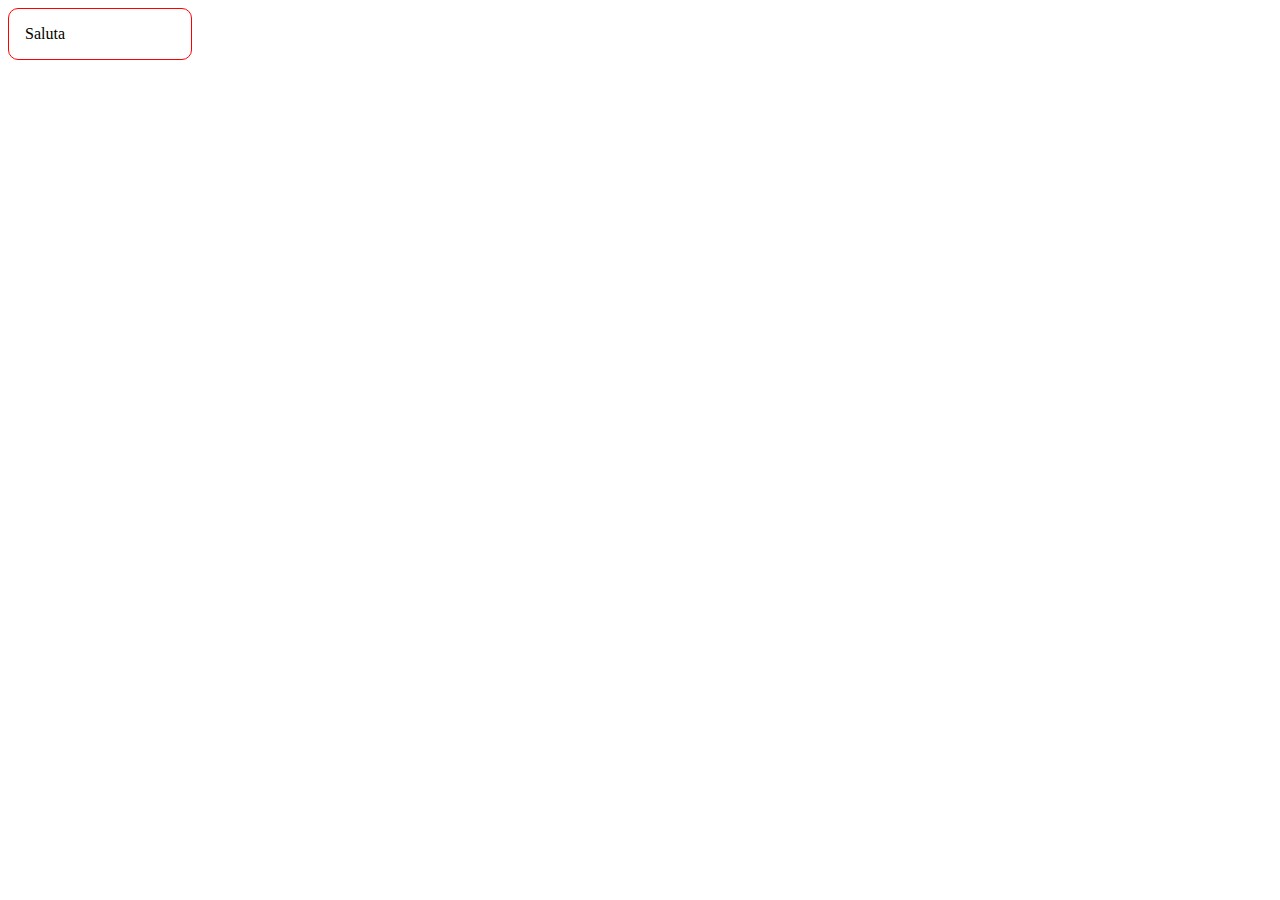
<file: dom-manipulations/index.html>
<!DOCTYPE html>
<html lang="en">
<head>
    <meta charset="UTF-8">
    <meta http-equiv="X-UA-Compatible" content="IE=edge">
    <meta name="viewport" content="width=device-width, initial-scale=1.0">
    <title>Document</title>
    <link rel="stylesheet" href="css/style.css">
</head>
<body>

    <!-- <h1 id="title">Ciao classe!</h1>

    <p class="paragraph">Paragrafo 1</p>
    <p class="paragraph second">Paragrafo 2</p>
    <p class="paragraph">Paragrafo 3</p>

    <div class="square rounded">Ciao</div>
    <div class="square"></div>
    <div class="square"></div> -->

    <div id="greeting">
        Saluta
    </div>
    
    <script src="js/script.js"></script>
</body>
</html>
</file>
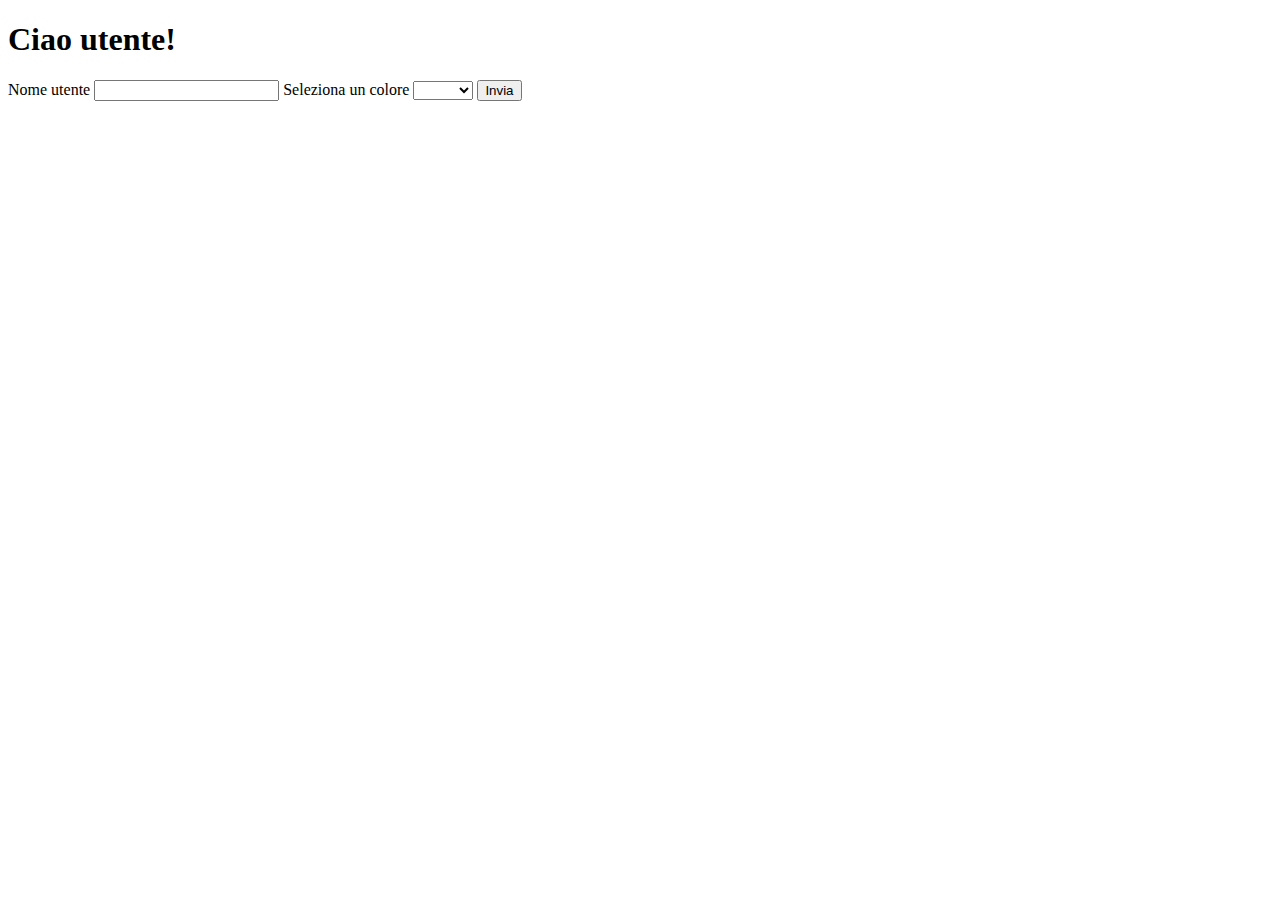
<file: user-color/index.html>
<!DOCTYPE html>
<html lang="en">
<head>
    <meta charset="UTF-8">
    <meta http-equiv="X-UA-Compatible" content="IE=edge">
    <meta name="viewport" content="width=device-width, initial-scale=1.0">
    <title>Document</title>
    <link rel="stylesheet" href="css/style.css">
</head>
<body>
    <h1>Ciao utente!</h1>

    <div>
        <label for="user-name">Nome utente</label>
        <input type="text" id="user-name">

        <label for="user-color">Seleziona un colore</label>
        <select  id="user-color">
            <option value=""></option>
            <option value="green">Green</option>
            <option value="red">Red</option>
            <option value="blue">Blue</option>
        </select>

        <button id="submit-btn">Invia</button>
    </div>

    <h2 id="result"></h2>
    
    <script src="js/script.js"></script>
</body>
</html>
</file>
<file: dom-manipulations/css/style.css>
.square {
    width: 100px;
    height: 100px;
    background-color: red;
    margin-bottom: 10px;
}

.green {
    background-color: green;
}

.rounded {
    border-radius: 10px;
}

#greeting {
    padding: 1rem;
    border: 1px solid red;
    border-radius: 10px;
    width: 150px;
}
</file>
<file: user-color/css/style.css>
.red {
    color: red;
}

.blue {
    color: blue;
}

.green {
    color: green;
}
</file>
